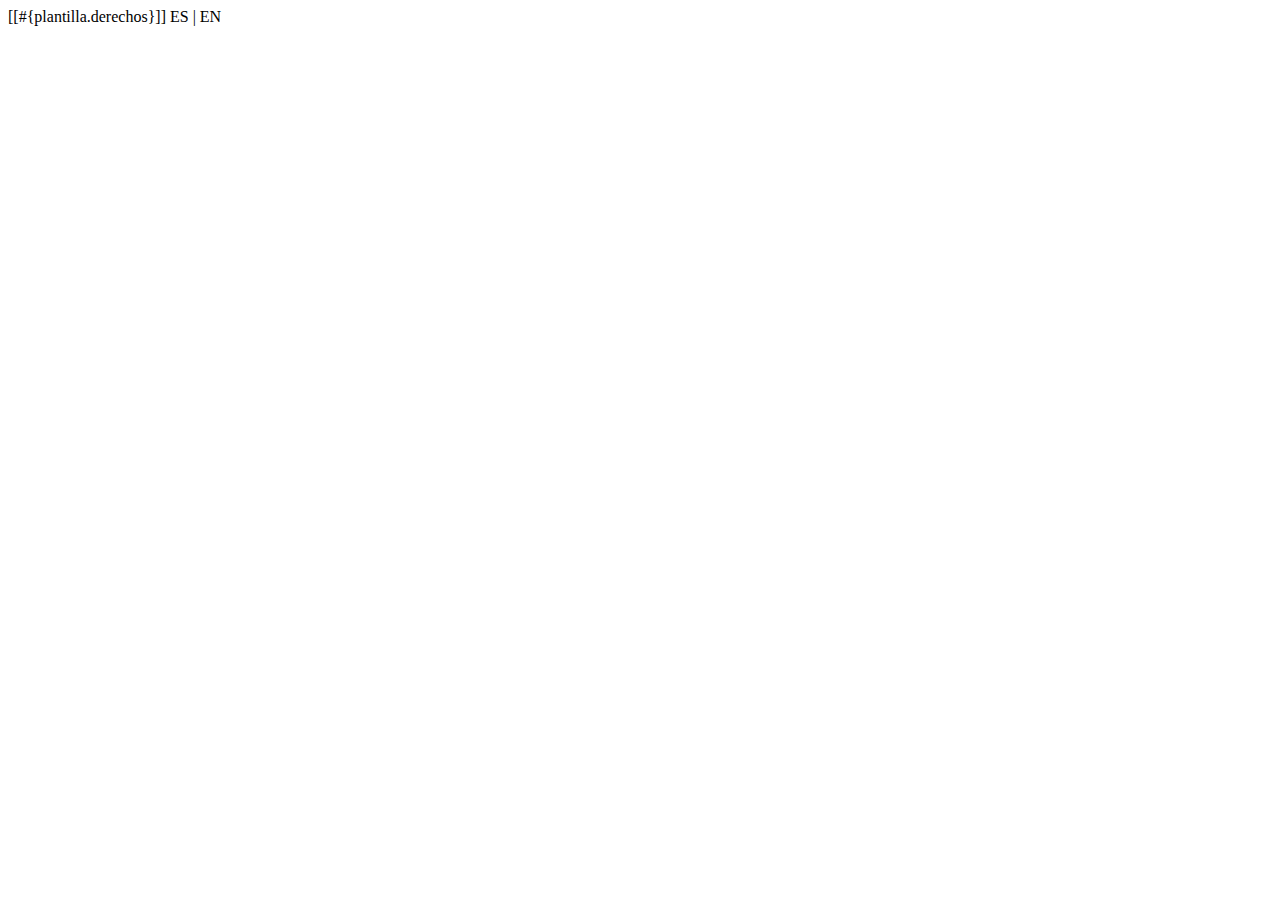
<file: src/main/resources/templates/layout/plantilla.html>
<html xmlns:th="http://www.thymeleaf.org"
      xmlns:sec="http://thymeleaf.org/extras/spring-security">
    <head th:fragment="head">
        <title>Plantilla</title>
        <meta charset="UTF-8"/>        
    </head>
    <body>
        <footer th:fragment="footer" >
            <p class="lead text-center">
                [[#{plantilla.derechos}]]
                <a th:href="@{/(lang=es)}">ES</a> | 
                <a th:href="@{/(lang=en)}">EN</a>
            </p>
        </footer>
    </body>
</html>
</file>
